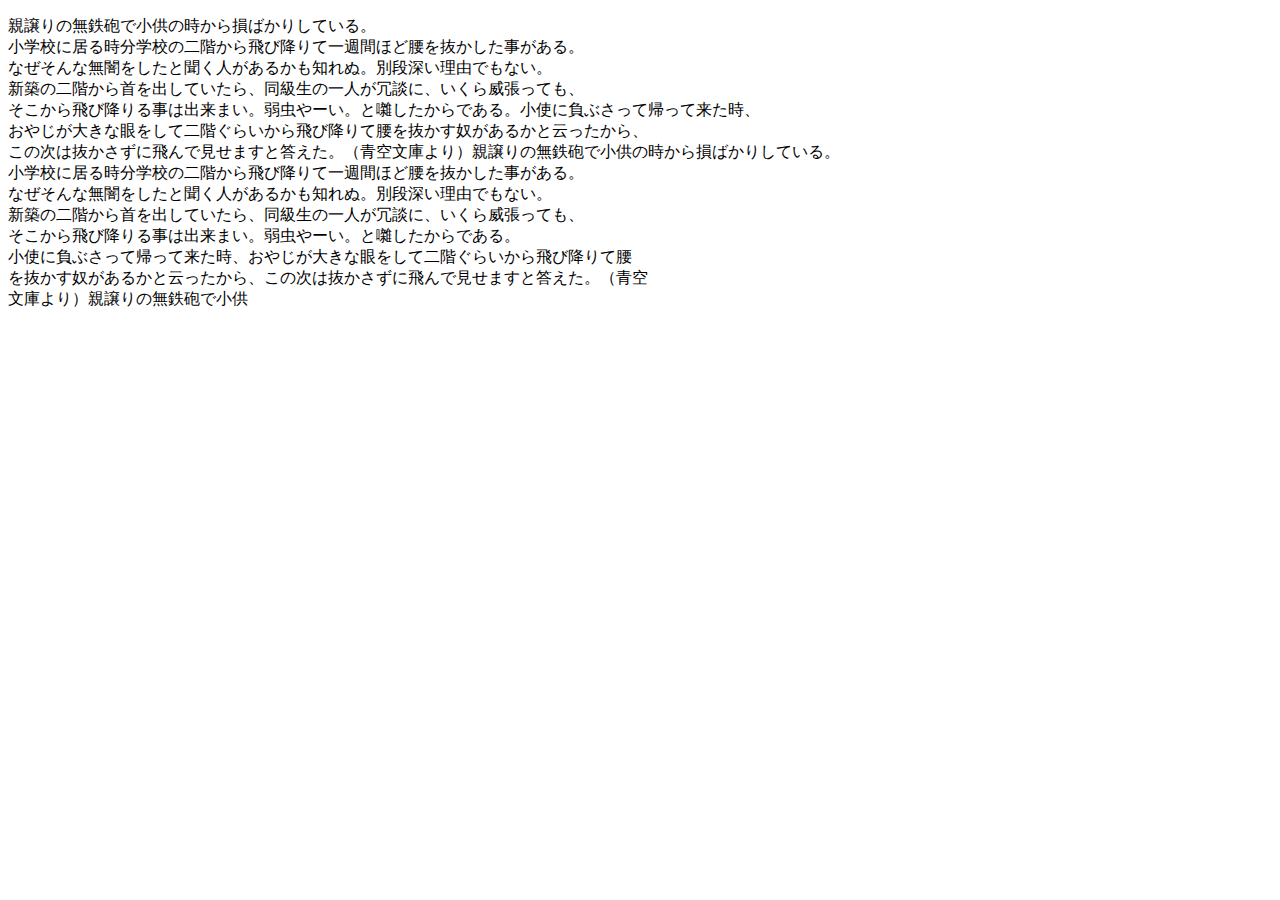
<file: 01-作品制作[HTML CSS JS]/js/index.html>
<!DOCTYPE html>
<html lang="ja">
<head>
    <meta charset="UTF-8">
    <meta name="viewport" content="width=device-width, initial-scale=1.0">
    <title>Document</title>
</head>
<body>
    <p>
        親譲りの無鉄砲で小供の時から損ばかりしている。<br>
        小学校に居る時分学校の二階から飛び降りて一週間ほど腰を抜かした事がある。<br>
        なぜそんな無闇をしたと聞く人があるかも知れぬ。別段深い理由でもない。<br>
        新築の二階から首を出していたら、同級生の一人が冗談に、いくら威張っても、<br>
        そこから飛び降りる事は出来まい。弱虫やーい。と囃したからである。小使に負ぶさって帰って来た時、<br>
        おやじが大きな眼をして二階ぐらいから飛び降りて腰を抜かす奴があるかと云ったから、<br>
        この次は抜かさずに飛んで見せますと答えた。（青空文庫より）親譲りの無鉄砲で小供の時から損ばかりしている。<br>
        小学校に居る時分学校の二階から飛び降りて一週間ほど腰を抜かした事がある。<br>
        なぜそんな無闇をしたと聞く人があるかも知れぬ。別段深い理由でもない。<br>
        新築の二階から首を出していたら、同級生の一人が冗談に、いくら威張っても、<br>
        そこから飛び降りる事は出来まい。弱虫やーい。と囃したからである。<br>
        小使に負ぶさって帰って来た時、おやじが大きな眼をして二階ぐらいから飛び降りて腰<br>
        を抜かす奴があるかと云ったから、この次は抜かさずに飛んで見せますと答えた。（青空<br>
        文庫より）親譲りの無鉄砲で小供<br>
    </p>
</body>
</html>
</file>
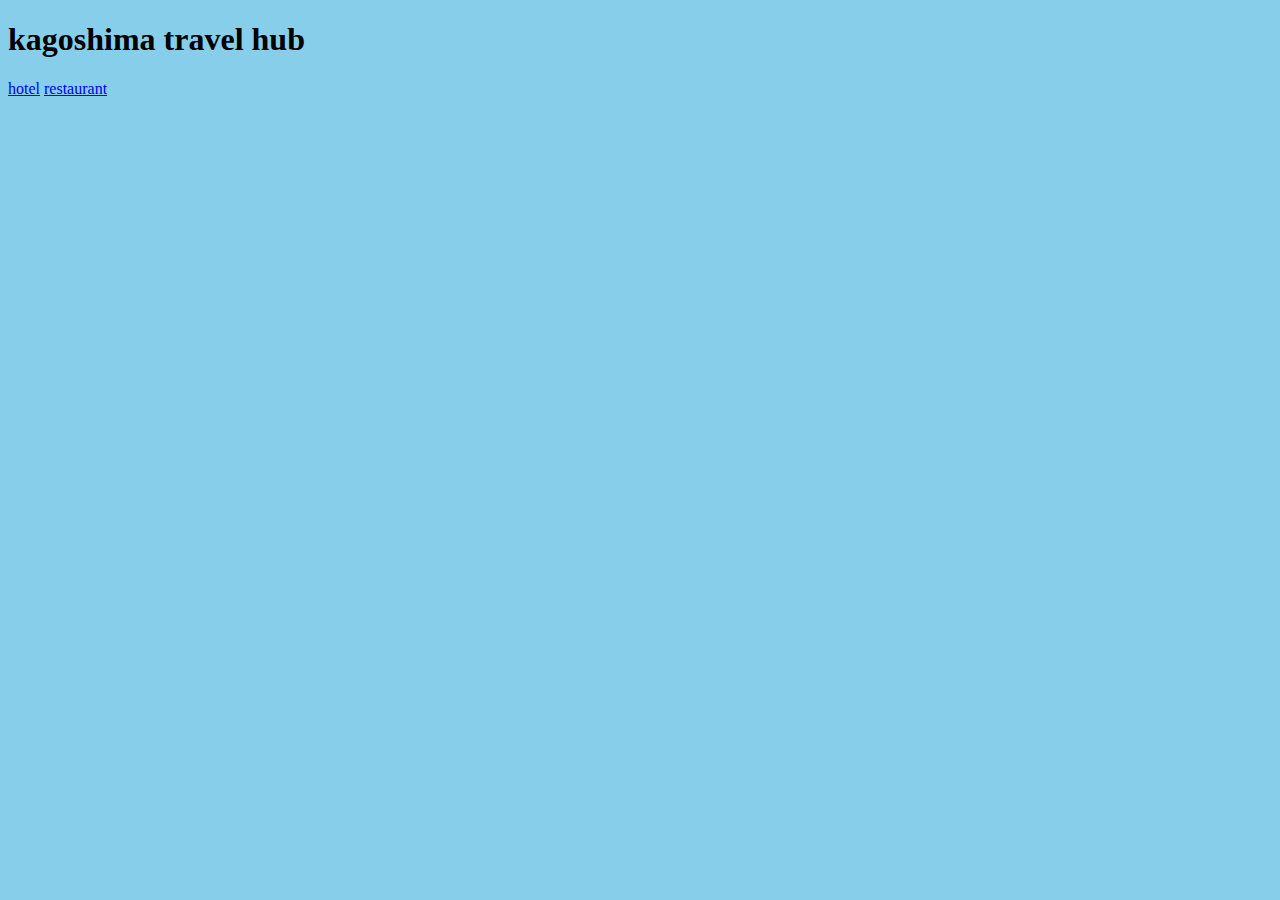
<file: 01-作品制作[HTML CSS JS]/home.html>
<!DOCTYPE html>
<html lang="ja">
<head>
    <meta charset="UTF-8">
    <meta name="viewport" content="width=device-width, initial-scale=1.0">
    <title>Document</title>
    <link rel="stylesheet" href="css/home.css">
</head>
<body>
    <h1>kagoshima travel hub</h1>
    <a href="rakuten_api/index.html">hotel</a>
    <a href="gurunabi_api/test.html">restaurant</a>
</body>
</html>
</file>
<file: 01-作品制作[HTML CSS JS]/css/home.css>
body {
  background: skyblue;
}
</file>
